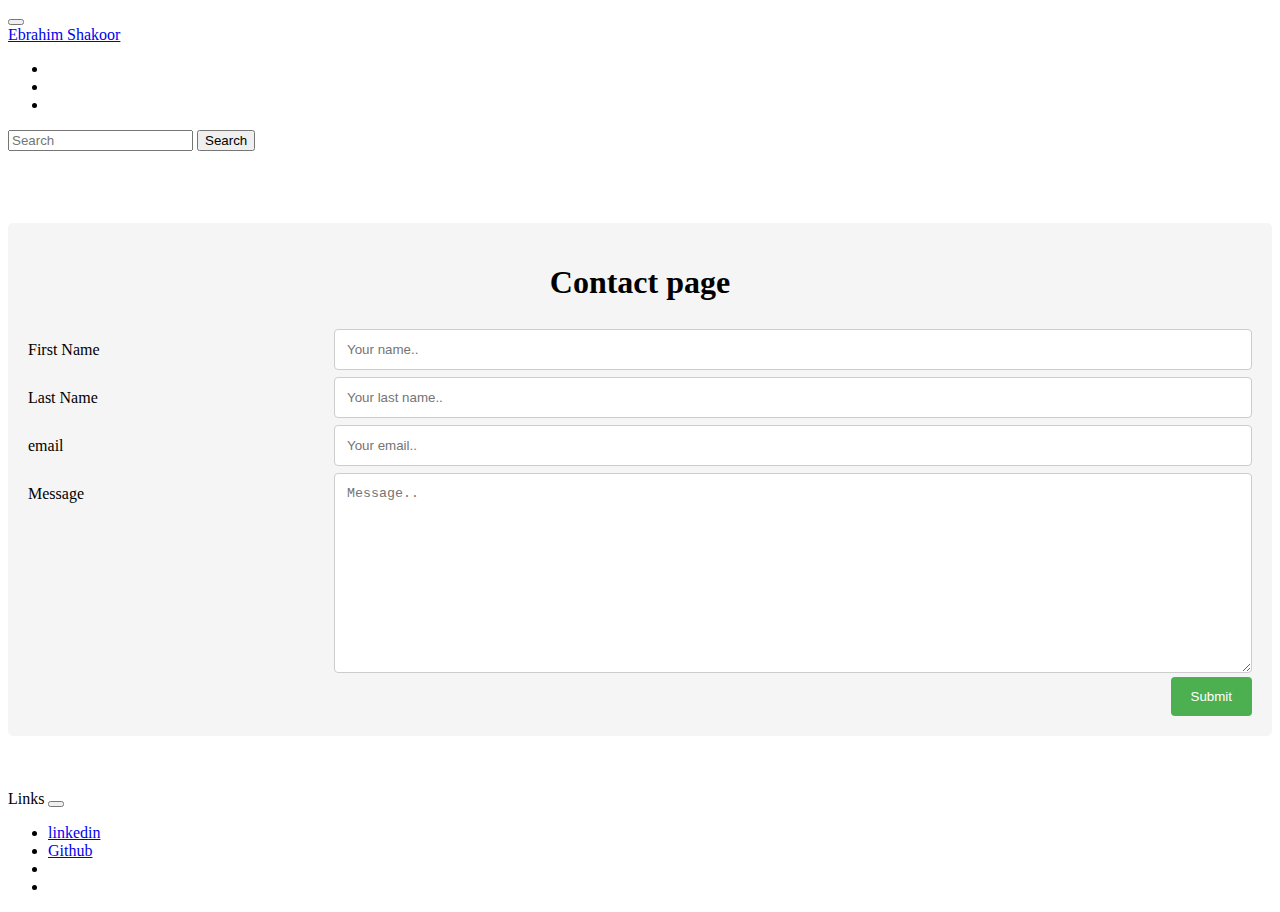
<file: portfolio/index.html>
<!DOCTYPE html>
<html lang="en">
<head>
    <meta charset="UTF-8">
    <meta name="viewport" content="width=device-width, initial-scale=1.0">
    <title>Document</title>
    <link href="https://cdn.jsdelivr.net/npm/bootstrap@5.0.0-beta2/dist/css/bootstrap.min.css" rel="stylesheet" integrity="sha384-BmbxuPwQa2lc/FVzBcNJ7UAyJxM6wuqIj61tLrc4wSX0szH/Ev+nYRRuWlolflfl" crossorigin="anonymous">
    <link rel="stylesheet" href="style.css">
</head>
<body>
    
      <nav class="navbar navbar-expand-lg navbar-light bg-light">
        <div class="container-fluid">
          <button class="navbar-toggler" type="button" data-bs-toggle="collapse" data-bs-target="#navbarTogglerDemo01" aria-controls="navbarTogglerDemo01" aria-expanded="false" aria-label="Toggle navigation">
            <span class="navbar-toggler-icon"></span>
          </button>
          <div class="collapse navbar-collapse" id="navbarTogglerDemo01"></div>
            <a class="navbar-brand" href="#">Ebrahim Shakoor</a>
            <style>
                .navbarTogglerDemo01{
                    text-align: center;
                }
            </style>
            <ul class="navbar-nav me-auto mb-2 mb-lg-0">
              <li class="nav-item">
                
              </li>
              <li class="nav-item">
               
              </li>
              <li class="nav-item">
                
              </li>
            </ul>
            <form class="d-flex">
              <input class="form-control me-2" type="search" placeholder="Search" aria-label="Search">
              <button class="btn btn-outline-success" type="submit">Search</button>
            </form>
          </div>
        </div>
      </nav>
      <br>
      <br>
      <br>
      <br>
  
      <div class="container">
        <h1 style="text-align: center;">
            Contact page
            </h1>
        <form action="action_page.php">
          <div class="row">
            <div class="col-25">
              <label for="fname">First Name</label>
            </div>
            <div class="col-75">
              <input type="text" id="fname" name="firstname" placeholder="Your name..">
            </div>
          </div>
          <div class="row">
            <div class="col-25">
              <label for="lname">Last Name</label>
            </div>
            <div class="col-75">
              <input type="text" id="lname" name="lastname" placeholder="Your last name..">
            </div>
          </div>
          <div class="row">
            <div class="col-25">
              <label for="email">email</label>
            </div>
            <div class="col-75">
                <input type="text" id="email" name="email" placeholder="Your email..">
            </div>
          </div>
          <div class="row">
            <div class="col-25">
              <label for="subject">Message</label>
            </div>
            <div class="col-75">
              <textarea id="subject" name="subject" placeholder="Message.." style="height:200px"></textarea>
            </div>
          </div>
          <div class="row">
            <input type="submit" value="Submit">
          </div>
        </form>
      </div>
      <br>
      <br>
      <br>
      <div class="container-fluid">
          
      </div>
      <nav class="navbar navbar-expand-lg navbar-light bg-light">
        <div class="container-fluid">
          <a class="navbar2">Links</a>
          <button class="navbar-toggler" type="button" data-bs-toggle="collapse" data-bs-target="#navbarNav" aria-controls="navbarNav" aria-expanded="false" aria-label="Toggle navigation">
            <span class="navbar-toggler-icon"></span>
          </button>
          <div class="collapse navbar-collapse" id="navbarNav">
            <ul class="navbar-nav">
              <li class="nav-item">
                <a class="nav-link active" aria-current="page" href="https://www.linkedin.com/in/ebrahim-shakoor-b99aab105/">linkedin</a>
              </li>
              <li class="nav-item">
                <a class="nav-link" href="https://github.com/ebrahim246">Github</a>
              </li>
              <li class="nav-item">
                
              </li>
              <li class="nav-item">
                
              </li>
            </ul>
          </div>
        </div>
      </nav>
      
      
      
    
</body>
</html>
</file>
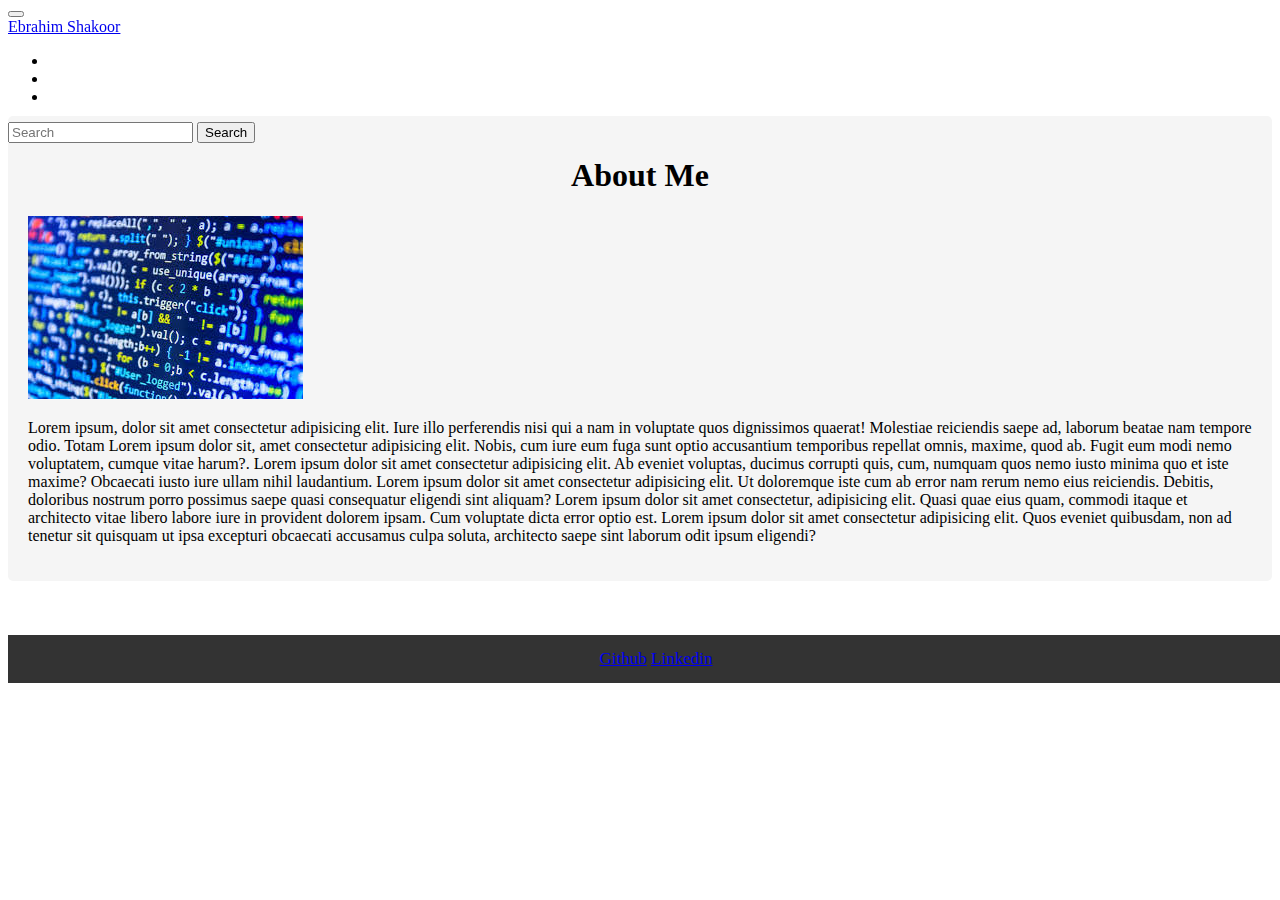
<file: portfolio/index 2.html>
<!DOCTYPE html>
<html lang="en">
<head>
    <meta charset="UTF-8">
    <meta name="viewport" content="width=device-width, initial-scale=1.0">
    <title>Document</title>
    <link href="https://cdn.jsdelivr.net/npm/bootstrap@5.0.0-beta2/dist/css/bootstrap.min.css" rel="stylesheet" integrity="sha384-BmbxuPwQa2lc/FVzBcNJ7UAyJxM6wuqIj61tLrc4wSX0szH/Ev+nYRRuWlolflfl" crossorigin="anonymous">
    <link rel="stylesheet" href="style.css">
</head>
<body>
    <style>
        .navbar {
            position: fixed;
            width: 100%;
            top: 0px;

        }
        .LongDiv{
            height: 1000px;
        }
    </style>
      <nav class="navbar navbar-expand-lg navbar-light bg-light">
        <div class="container-fluid">
          <button class="navbar-toggler" type="button" data-bs-toggle="collapse" data-bs-target="#navbarTogglerDemo01" aria-controls="navbarTogglerDemo01" aria-expanded="false" aria-label="Toggle navigation">
            <span class="navbar-toggler-icon"></span>
          </button>
          <div class="collapse navbar-collapse" id="navbarTogglerDemo01"></div>
            <a class="navbar-brand" href="#">Ebrahim Shakoor</a>
            <ul class="navbar-nav me-auto mb-2 mb-lg-0">
              <li class="nav-item">
                
              </li>
              <li class="nav-item">
               
              </li>
              <li class="nav-item">
                
              </li>
            </ul>
            <form class="d-flex">
              <input class="form-control me-2" type="search" placeholder="Search" aria-label="Search">
              <button class="btn btn-outline-success" type="submit">Search</button>
            </form>
          </div>
        </div>
      </nav>
      <br>
      <br>
      <br>
      <br>
      <br>
      <br>
      <div class="container">
        <h1 style="text-align: center;">
            About Me
            </h1>
        
        <div class="container-fluid p-3 my-3 bg-white text-black">
          <img src="[data-uri]"
           <br> 
          <p>Lorem ipsum, dolor sit amet consectetur adipisicing elit. Iure illo perferendis nisi qui a nam in voluptate quos dignissimos quaerat! Molestiae reiciendis saepe ad, laborum beatae nam tempore odio. Totam Lorem ipsum dolor sit, amet consectetur adipisicing elit. Nobis, cum iure eum fuga sunt optio accusantium temporibus repellat omnis, maxime, quod ab. Fugit eum modi nemo voluptatem, cumque vitae harum?.
                Lorem ipsum dolor sit amet consectetur adipisicing elit. Ab eveniet voluptas, ducimus corrupti quis, cum, numquam quos nemo iusto minima quo et iste maxime? Obcaecati iusto iure ullam nihil laudantium.
                Lorem ipsum dolor sit amet consectetur adipisicing elit. Ut doloremque iste cum ab error nam rerum nemo eius reiciendis. Debitis, doloribus nostrum porro possimus saepe quasi consequatur eligendi sint aliquam?
                Lorem ipsum dolor sit amet consectetur, adipisicing elit. Quasi quae eius quam, commodi itaque et architecto vitae libero labore iure in provident dolorem ipsam. Cum voluptate dicta error optio est.
                Lorem ipsum dolor sit amet consectetur adipisicing elit. Quos eveniet quibusdam, non ad tenetur sit quisquam ut ipsa excepturi obcaecati accusamus culpa soluta, architecto saepe sint laborum odit ipsum eligendi?
            </p>
      </div>
     </div>
     <br>
     <br>
     <br>
     <div class="navbar3">
      <a href="#https://github.com/ebrahim246" class="active">Github</a>
      <a href="#https://www.linkedin.com/in/ebrahim-shakoor-b99aab105/">Linkedin</a>
    </div>

      
      
</body>
</html>
</file>
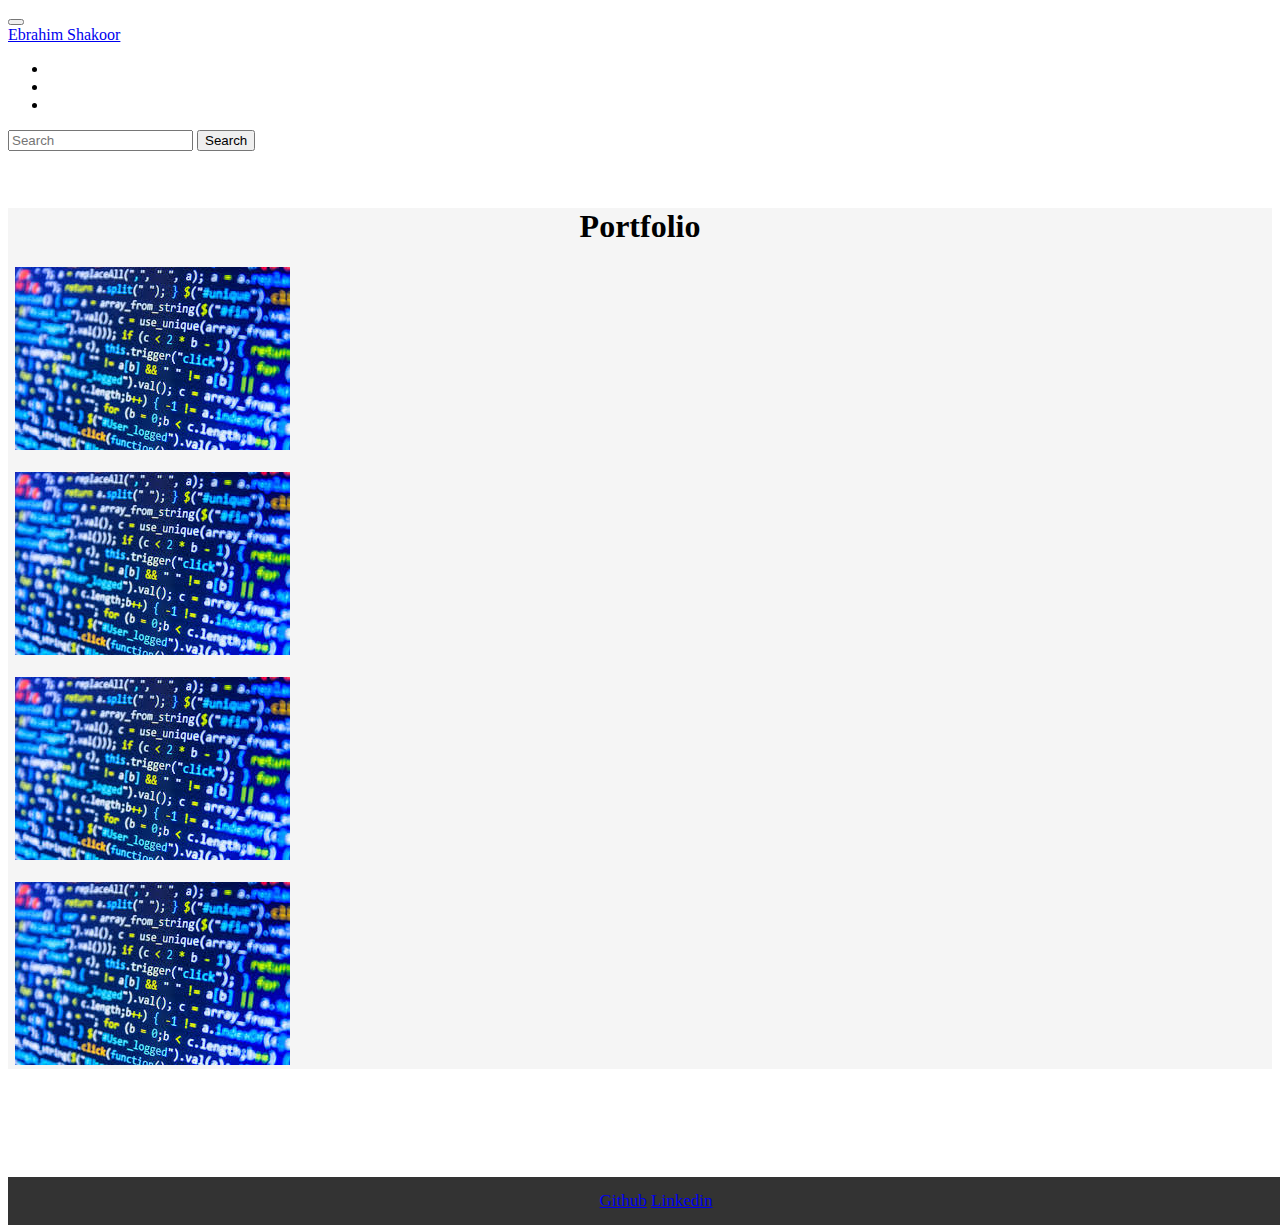
<file: portfolio/portfolio.html>
<!DOCTYPE html>
<html lang="en">
<head>
    <meta charset="UTF-8">
    <meta name="viewport" content="width=device-width, initial-scale=1.0">
    <title>Document</title>
    <link href="https://cdn.jsdelivr.net/npm/bootstrap@5.0.0-beta2/dist/css/bootstrap.min.css" rel="stylesheet" integrity="sha384-BmbxuPwQa2lc/FVzBcNJ7UAyJxM6wuqIj61tLrc4wSX0szH/Ev+nYRRuWlolflfl" crossorigin="anonymous">
    <link rel="stylesheet" href="style.css">
</head>
<body>
    <nav class="navbar navbar-expand-lg navbar-light bg-light">
        <div class="container-fluid">
          <button class="navbar-toggler" type="button" data-bs-toggle="collapse" data-bs-target="#navbarTogglerDemo01" aria-controls="navbarTogglerDemo01" aria-expanded="false" aria-label="Toggle navigation">
            <span class="navbar-toggler-icon"></span>
          </button>
          <div class="collapse navbar-collapse" id="navbarTogglerDemo01"></div>
            <a class="navbar-brand" href="#">Ebrahim Shakoor</a>
            <style>
                .navbarTogglerDemo01{
                    text-align: center;
                }
            </style>
            <ul class="navbar-nav me-auto mb-2 mb-lg-0">
              <li class="nav-item">
                
              </li>
              <li class="nav-item">
               
              </li>
              <li class="nav-item">
                
              </li>
            </ul>
            <form class="d-flex">
              <input class="form-control me-2" type="search" placeholder="Search" aria-label="Search">
              <button class="btn btn-outline-success" type="submit">Search</button>
            </form>
          </div>
        </div>
      </nav>
      <br>
      <br>
      <div class="container2">
        <h1 style="text-align: center;">
            Portfolio
            </h1>
        <div class="row">
          <div class="col-sm">
            <div class="card" style="width: 18rem;">
                <img src="[data-uri]" class="card-img-top" alt="...">
                <div class="card-body">
                </div>
              </div>
              <br>
              <div class="card" style="width: 18rem;">
                <img src="[data-uri]" class="card-img-top" alt="...">
                <div class="card-body">
                </div>
              </div>
              <br>
              <div class="card" style="width: 18rem;">
                <img src="[data-uri]" class="card-img-top" alt="...">
                <div class="card-body">
                </div>
              </div>
              <br>
              <div class="card" style="width: 18rem;">
                <img src="[data-uri]" class="card-img-top" alt="...">
                <div class="card-body">
                </div>
              </div>
          </div>
          </div>

          </div>
          
          </div>
          <br>
      <br>
      <br>
      <br>
      <br>
      <br>

         
          <div class="navbar3">
            <a href="#https://github.com/ebrahim246" class="active">Github</a>
            <a href="#https://www.linkedin.com/in/ebrahim-shakoor-b99aab105/">Linkedin</a>
          </div>

          
</body>
</html>
</file>
<file: portfolio/style.css>
input[type=text], select, textarea{
    width: 100%;
    padding: 12px;
    border: 1px solid #ccc;
    border-radius: 4px;
    box-sizing: border-box;
    resize: vertical;
  }
  
  /* Style the label to display next to the inputs */
  label {
    padding: 12px 12px 12px 0;
    display: inline-block;
  }
  
  /* Style the submit button */
  input[type=submit] {
    background-color: #4CAF50;
    color: white;
    padding: 12px 20px;
    border: none;
    border-radius: 4px;
    cursor: pointer;
    float: right;
  }
  .navbar {
    width: 100%;
    top: 0px;

}
.LongDiv{
    height: 1000px;
}
  
  /* Style the container */
  .container {
    border-radius: 5px;
    background-color: whitesmoke;
    padding: 20px;
  }
  
  /* Floating column for labels: 25% width */
  .col-25 {
    float: left;
    width: 25%;
    margin-top: 6px;
  }
  
  /* Floating column for inputs: 75% width */
  .col-75 {
    float: left;
    width: 75%;
    margin-top: 6px;
  }
  
  /* Clear floats after the columns */
  .row:after {
    content: "";
    display: table;
    clear: both;
  }
  
  /* Responsive layout - when the screen is less than 600px wide, make the two columns stack on top of each other instead of next to each other */
  @media screen and (max-width: 600px) {
    .col-25, .col-75, input[type=submit] {
      width: 100%;
      margin-top: 0;
    }
  }
  .heading{
      text-align: center;
      
  }
  
    @media screen and (max-width: 600px) {
        .navbar{
            font-size: 11px;
        }
    }
    .Navbar2 {
        width: 100%;
        bottom: 0px;

    }
    .LongDiv{
        height: 1000px;
    }
    .navbar3 {
        background-color: #333;
        overflow: hidden;
        bottom: 0;
        width: 100%;
      }
      .navbar3 {
        float: left;
        display: block;
        color: #f2f2f2;
        text-align: center;
        padding: 14px 16px;
        text-decoration: none;
        font-size: 17px;
      }
      .container2 {
        border-radius: 5px solid black;
        background-color: whitesmoke;
        padding: 50px black solid;
        text-align: center;
      }
</file>
